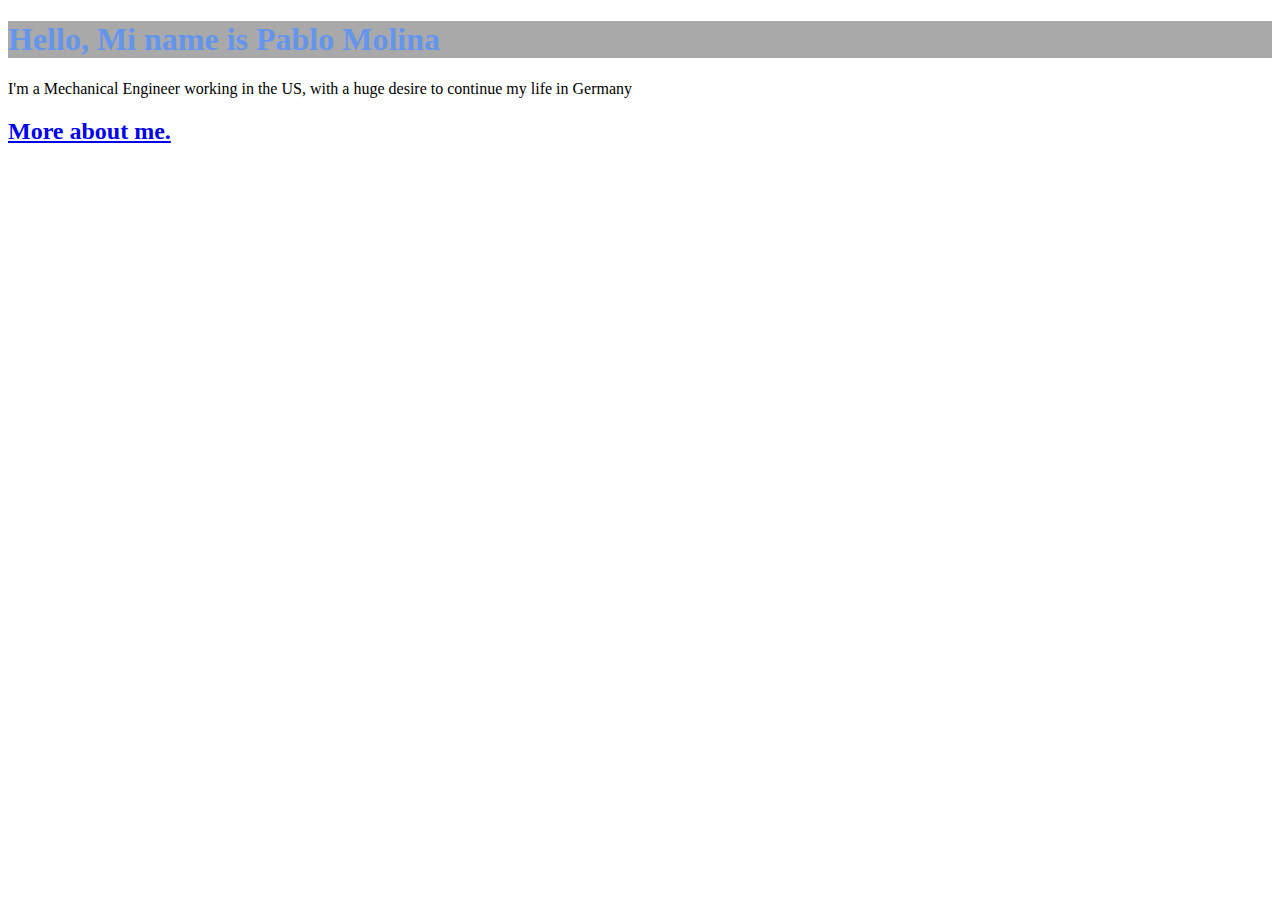
<file: index.html>
<!DOCTYPE html>
<html lang="en">
<head>
    <meta charset="UTF-8">
    <meta http-equiv="X-UA-Compatible" content="IE=edge">
    <meta name="viewport" content="width=device-width, initial-scale=1.0">
<link rel="stylesheet" href="style.css">
    <title>Pablo Molina</title>
</head>
<body>
    <h1>Hello, Mi name is Pablo Molina </h1>
<p> I'm a Mechanical Engineer working in the US, with a huge desire to continue my life in Germany</p>
<h2>
    <a href="about.html">More about me.</a>
</h2>
</body>
</html>
</file>
<file: style.css>
h1 {
    color: cornflowerblue;
    background-color: darkgray;
}
</file>
